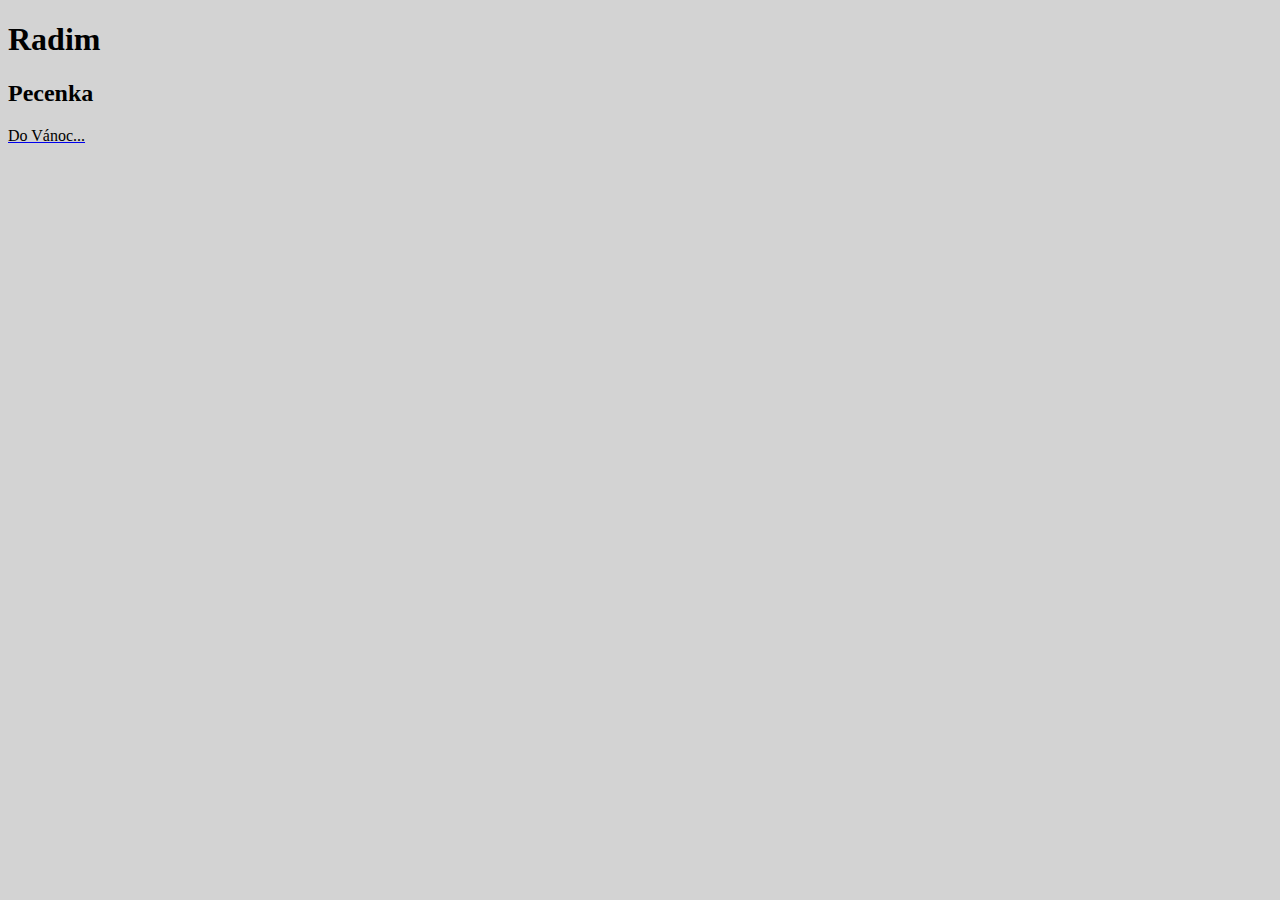
<file: hodina10/index.html>
<!DOCTYPE html>
<html>


<head>


<title>Moje stranka</title>
<link rel="stylesheet" href="./styly.css">
</head>
<body  onload="myEvent()">

    <h1>Radim</h1>
    <h2>Pecenka</h2>



    <a href="./xma_countdown/index.html">
        <div id="link_count">
            Do Vánoc...
        </div>
    </a>

    <script src="./script.js">
    </script>
</body>
</html>
</file>
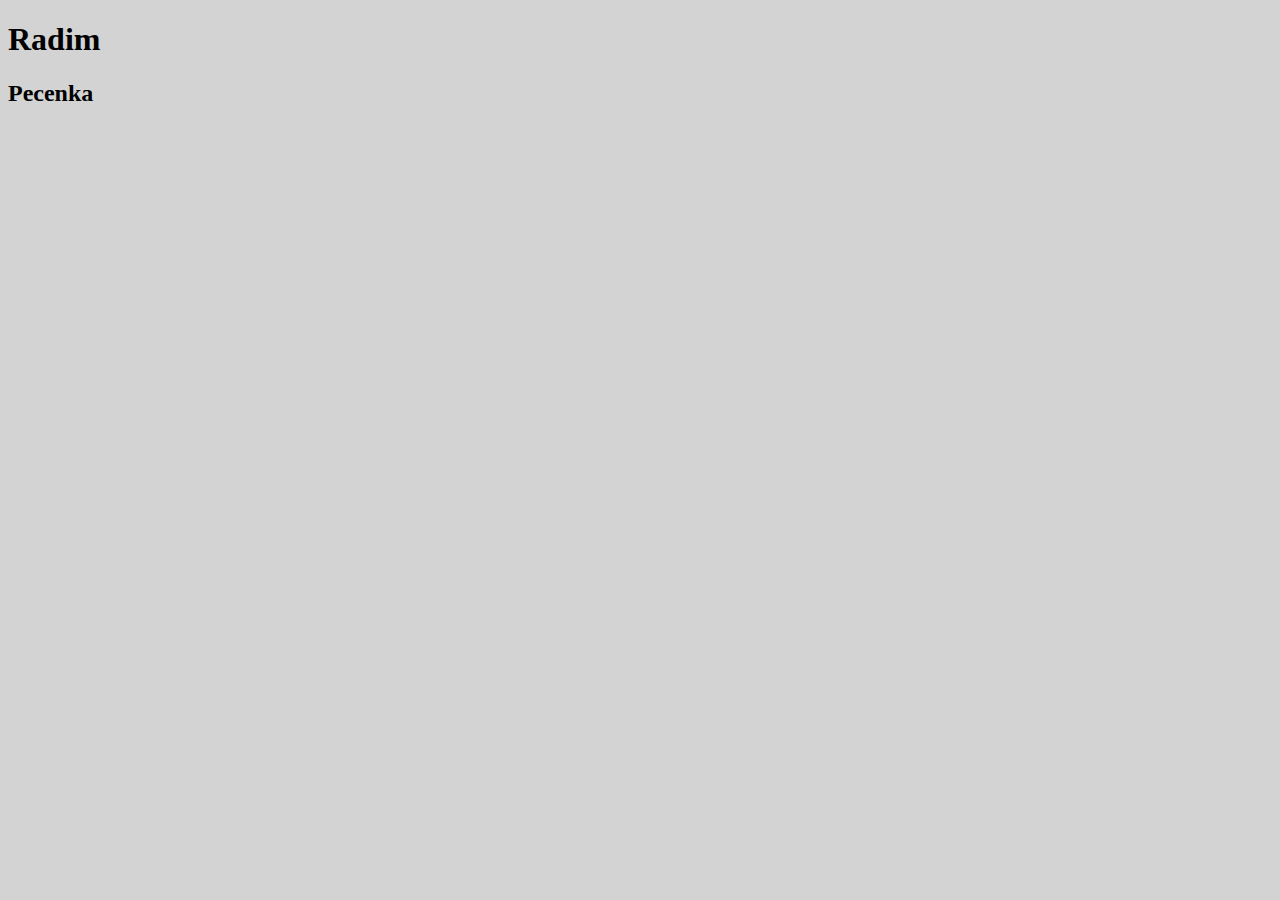
<file: Hodina3/index.html>
<!DOCTYPE html>
<html>


<head>


<title>Moje stranka</title>
<link rel="stylesheet" href="./styly.css">
</head>
<body  onload="myEvent()">

    <h1>Radim</h1>
    <h2>Pecenka</h2>
    <script src="./script.js"></script>
</body>
</html>
</file>
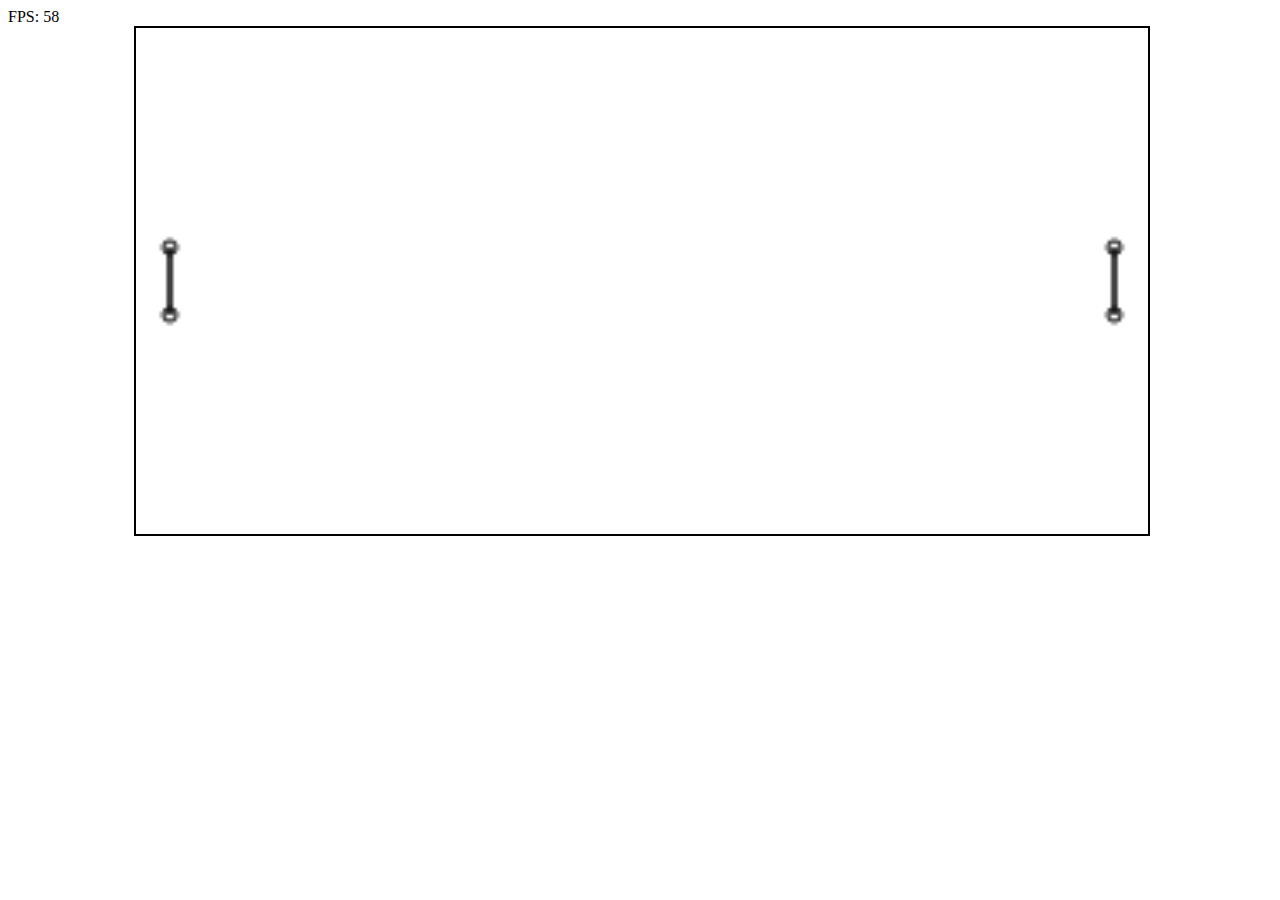
<file: hodina10/engine/index.html>
<!DOCTYPE html>

<html>
    <head>
        <title>Engine</title>
        <link rel="stylesheet" href="./styly.css">
    </head>
    <body onload="test()">
        
        <div id="fps_counter">
            0
        </div>

        <canvas id="myCanvas"></canvas>



        <script src="./magic/Point.js"></script>
        <script src="./magic/vector.js"></script>
        <script src="./magic/shape.js"></script>
        <script src="./magic/myCanvas.js"></script>
        <script src="./magic/starter.js"></script>
    </body>
</html>
</file>
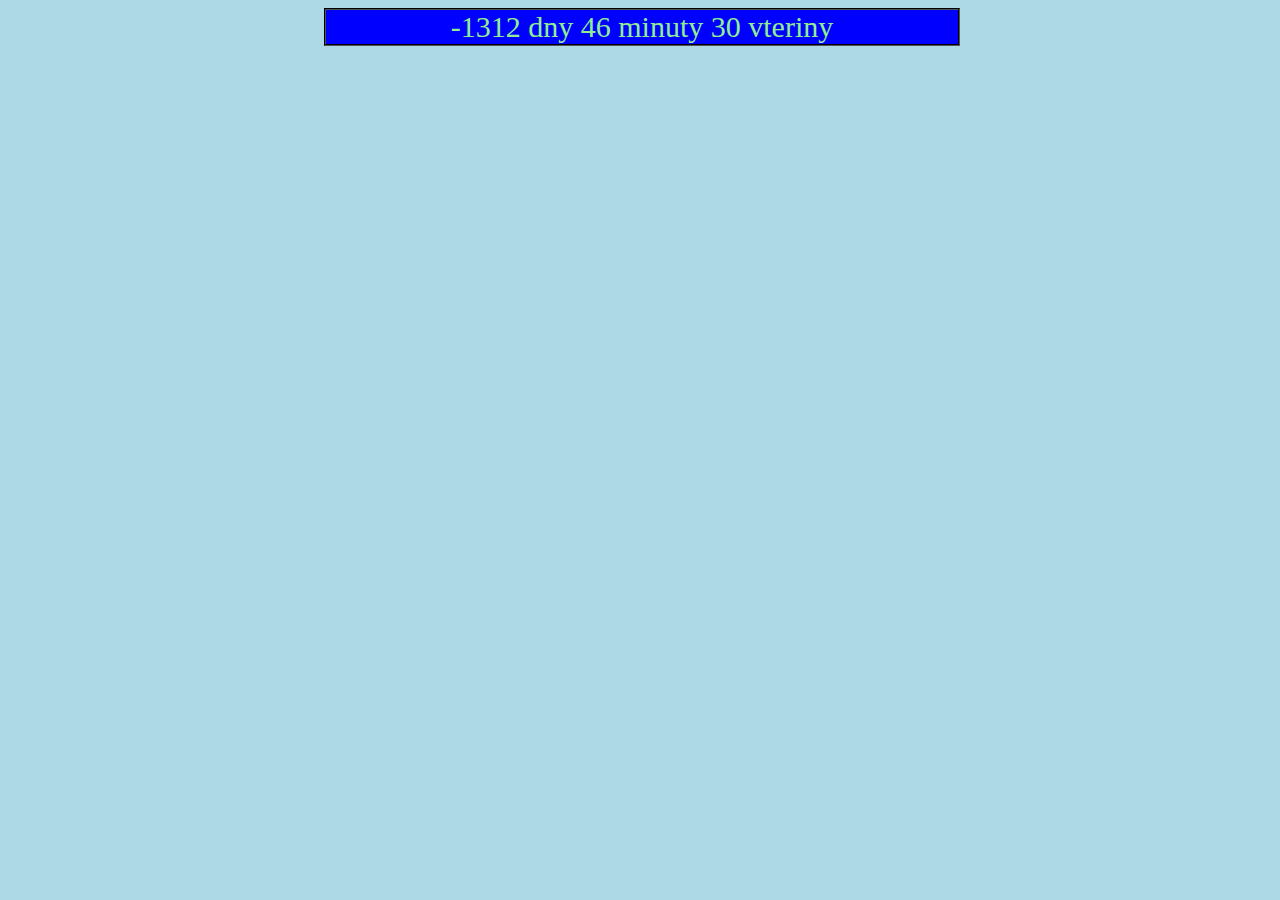
<file: hodina10/xma_countdown/index.html>
<!DOCTYPE html>
<html>

<head>
<title>Odpočet</title>
<link rel="stylesheet" href="./style.css">
</head>

<body>
    <div id="vystup">
    <!-- zde se dynamicky generuje vystup -->

    </div>

<script src="./script.js"></script>
</body>
</html>
</file>
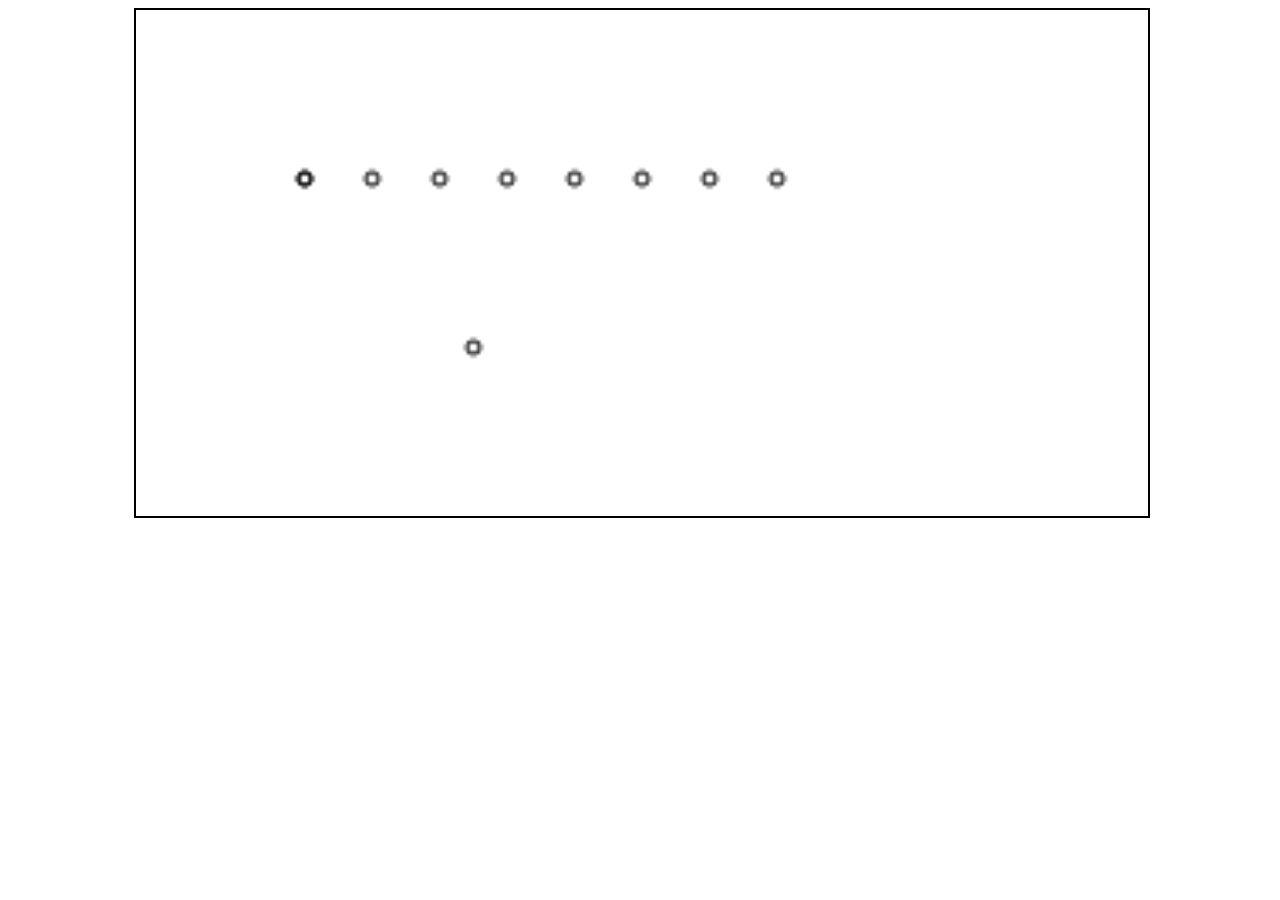
<file: hodina5/engine/index.html>
<!DOCTYPE html>
<html>


<head>


<title>Engine</title>
<link rel="stylesheet" href="./styly.css">
</head>

<body onload="test()">
    <canvas id="myCanvas"></canvas>

    <script src="./magic/Point.js"></script>
    <script src="./magic/starter.js"></script>
</body>

</html>
</file>
<file: hodina10/styly.css>
html
{
background-color: lightgray;

}

#link_count
{
color: black;


}
</file>
<file: Hodina3/styly.css>
html
{
background-color: lightgray;

}
</file>
<file: hodina10/engine/styly.css>
#myCanvas
{
    border: 2px solid black;
    width: 80%;
    height: 80%;
    margin-left: 10%;
}
</file>
<file: hodina10/xma_countdown/style.css>
html
{
    background-color: lightblue;
}
#vystup
{

font-size: 30px;
font-style: bold;
text-align: center;
background-color: blue;



width: 50%;


margin-left: 25%;

border: 2px groove black;

color:lightgreen



}
</file>
<file: hodina5/engine/styly.css>
#myCanvas

{
    border: 2px solid black;
    width: 80%;
    height: 80;
    margin-left: 10%;
}
</file>
